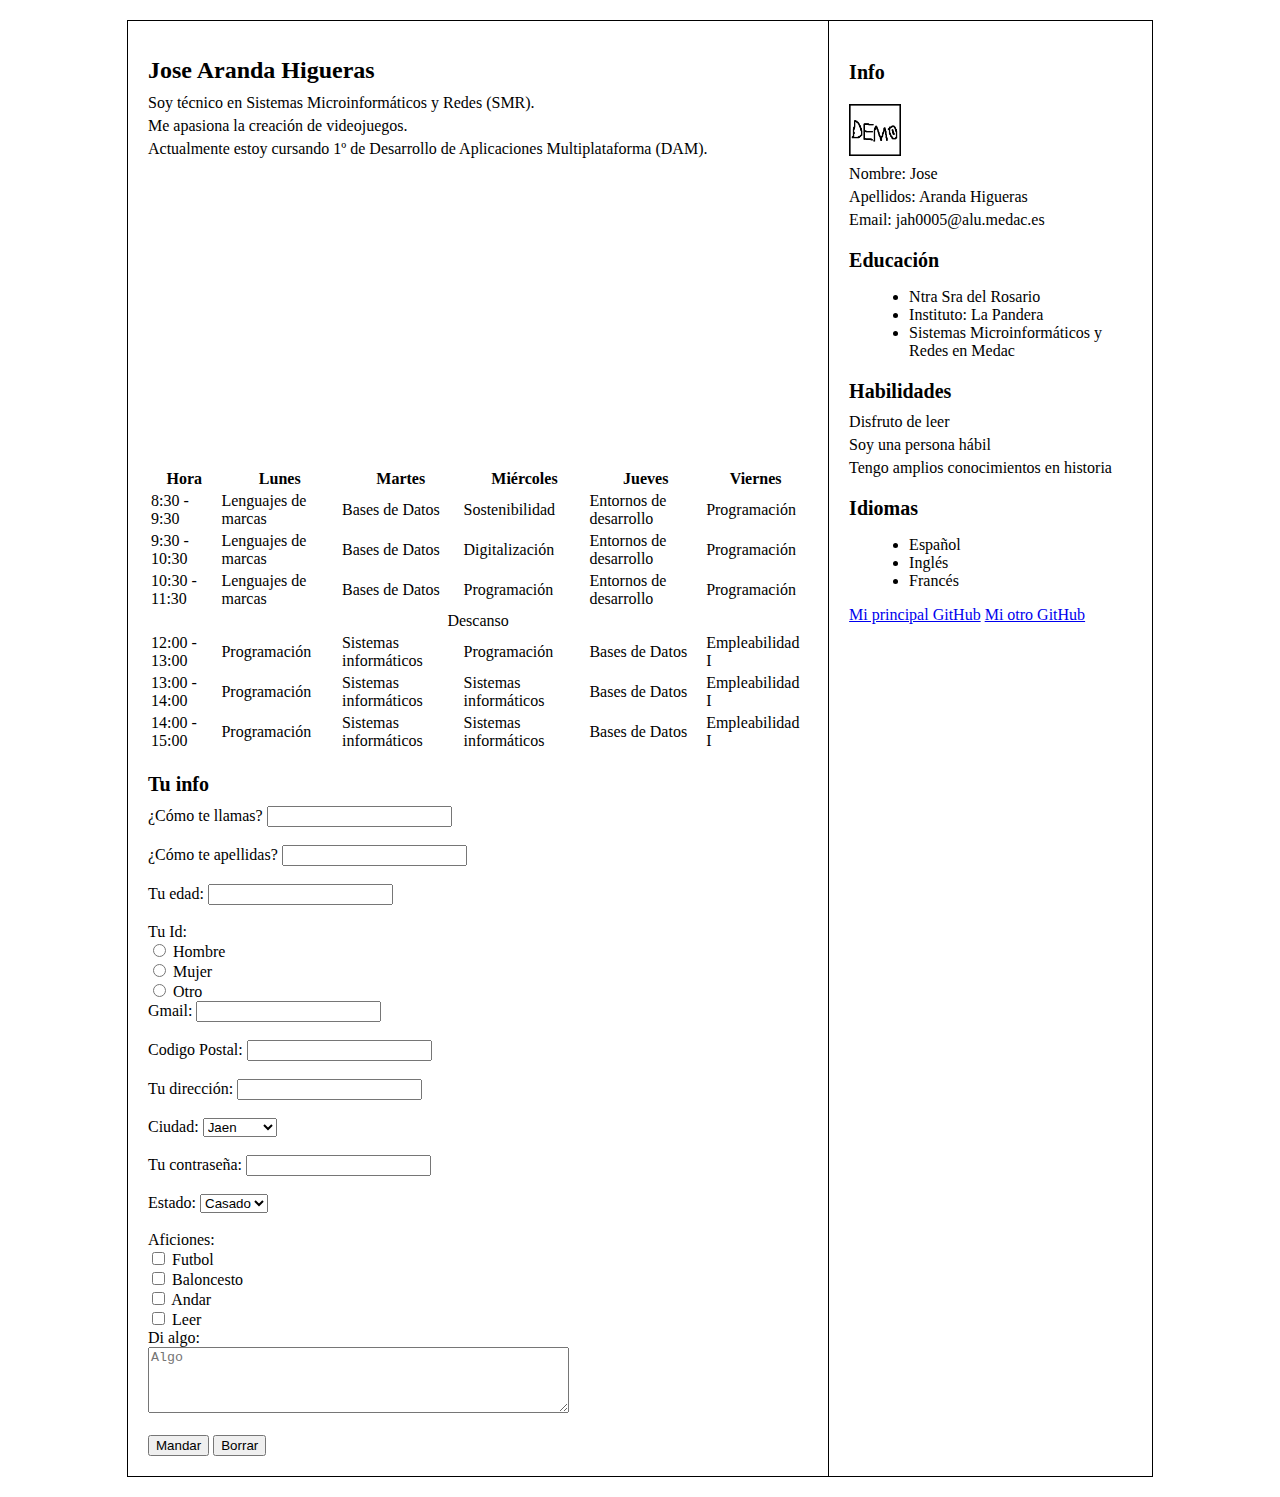
<file: ProyRec/index.html>
<!DOCTYPE html>
<html lang="es">
<head>
    <meta charset="UTF-8">
    <meta name="viewport" content="width=device-width, initial-scale=1.0">
    <link rel="stylesheet" href="css/styles.css">
    <title>curriculo</title>
</head>
<body>
    <div class="container">
    <div class="left-column">
        <h1>Jose Aranda Higueras</h1>
            <p>Soy técnico en Sistemas Microinformáticos y Redes (SMR).</p>
            <p>Me apasiona la creación de videojuegos.</p>
            <p>Actualmente estoy cursando 1º de Desarrollo de Aplicaciones Multiplataforma (DAM).</p>
            <iframe src="https://www.google.com/maps/embed?pb=!1m18!1m12!1m3!1d788.1640961886!2d-3.7860117275093113!3d37.798091797453125!2m3!1f0!2f0!3f0!3m2!1i1024!2i768!4f13.1!3m3!1m2!1s0xd6dd7dec3dd20ad%3A0x4fad82fdbe189c8!2sMEDAC%20Aventura%20Formaci%C3%B3n%20Profesional!5e0!3m2!1ses!2ses!4v1728988396664!5m2!1ses!2ses" width="300" height="300" style="border:0;" allowfullscreen="" loading="lazy" referrerpolicy="no-referrer-when-downgrade"></iframe>
            <table>
                <tr>
                    <th>Hora</th>
                    <th>Lunes</th>
                    <th>Martes</th>
                    <th>Miércoles</th>
                    <th>Jueves</th>
                    <th>Viernes</th>
                  </tr>
                  <tr>
                    <td>8:30 - 9:30</td>
                    <td>Lenguajes de marcas</td>
                    <td>Bases de Datos</td>
                    <td>Sostenibilidad</td>
                    <td>Entornos de desarrollo</td>
                    <td>Programación</td>
                  </tr>
                  <tr>
                    <td>9:30 - 10:30</td>
                    <td>Lenguajes de marcas</td>
                    <td>Bases de Datos</td>
                    <td>Digitalización</td>
                    <td>Entornos de desarrollo</td>
                    <td>Programación</td>
                  </tr>
                  <tr>
                    <td>10:30 - 11:30</td>
                    <td>Lenguajes de marcas</td>
                    <td>Bases de Datos</td>
                    <td>Programación</td>
                    <td>Entornos de desarrollo</td>
                    <td>Programación</td>
                  </tr>
                  <tr>
                    <td colspan="6" align="center">Descanso</td>
                  </tr>
                  <tr>
                    <td>12:00 - 13:00</td>
                    <td>Programación</td>
                    <td>Sistemas informáticos</td>
                    <td>Programación</td>
                    <td>Bases de Datos</td>
                    <td>Empleabilidad I</td>
                  </tr>
                  <tr>
                    <td>13:00 - 14:00</td>
                    <td>Programación</td>
                    <td>Sistemas informáticos</td>
                    <td>Sistemas informáticos</td>
                    <td>Bases de Datos</td>
                    <td>Empleabilidad I</td>
                  </tr>
                  <tr>
                    <td>14:00 - 15:00</td>
                    <td>Programación</td>
                    <td>Sistemas informáticos</td>
                    <td>Sistemas informáticos</td>
                    <td>Bases de Datos</td>
                    <td>Empleabilidad I</td>
                  </tr>
                </table>
            </table>
            <h2>Tu info</h2>
            <form action="proceso.php" method="post">
                <label for="nombre">¿Cómo te llamas?</label>
                <input type="text" id="nombre" name="nombre" required><br><br>
                <label for="apellidos">¿Cómo te apellidas?</label>
                <input type="text" id="apellidos" name="apellidos" required><br><br>
                <label for="edad">Tu edad:</label>
                <input type="number" id="edad" name="edad" required><br><br>
                <label>Tu Id:</label><br>
                <input type="radio" id="hombre" name="sexo" value="h" required>
                <label for="hombre">Hombre</label><br>
                <input type="radio" id="mujer" name="sexo" value="m" required>
                <label for="mujer">Mujer</label><br>
                <input type="radio" id="Otro" name="sexo" value="d">
                <label for="Otro">Otro</label><br>
                <label for="email">Gmail:</label>
                <input type="email" id="email" name="email" required><br><br>
                <label for="codigo_postal">Codigo Postal:</label>
                <input type="text" id="codigo_postal" name="codigo_postal" required><br><br>
                <label for="direccion">Tu dirección:</label>
                <input type="text" id="direccion" name="direccion" required><br><br>
                <label for="ciudad">Ciudad:</label>
                <select id="ciudad" name="ciudad" required>
                    <option value="jaen" selected>Jaen</option>
                    <option value="sevilla">Sevilla</option>
                    <option value="granada">Granada</option>
                    <option value="cordoba">Córdoba</option>
                </select><br><br>
                <label for="contrasena">Tu contraseña:</label>
                <input type="password" id="contrasena" name="contrasena" required><br><br>
                <label for="estado_civil">Estado:</label>
                <select id="estado_civil" name="estado_civil" required>
                    <option value="casado">Casado</option>
                    <option value="soltero">Soltero</option>
                </select><br><br>
                <label>Aficiones:</label><br>
                <input type="checkbox" id="Fulvo" name="hobbies" value="Fulvo">
                <label for="Futbol">Futbol</label><br>
                <input type="checkbox" id="Respirar" name="hobbies" value="Respirar">
                <label for="Baloncesto">Baloncesto</label><br>
                <input type="checkbox" id="Andar" name="hobbies" value="Vivir">
                <label for="Andar">Andar</label><br>
                <input type="checkbox" id="Leer" name="hobbies" value="Vivir">
                <label for="Leer">Leer</label><br>
                <label for="comentarios">Di algo:</label><br>
                <textarea id="comentarios" name="comentarios" placeholder="Algo" rows="4" cols="50"></textarea><br><br>
                <input type="submit" value="Mandar">
                <input type="reset" value="Borrar">
            </form>
        </div>
        <div class="right-column">
            <h2>Info</h2>
            <div><img src="imagenes/alad.png" alt="Descripción de la imagen" class="photo"></div>
            <p>Nombre: Jose</p>
            <p>Apellidos: Aranda Higueras</p>
            <p>Email: jah0005@alu.medac.es</p>
            <h2>Educación</h2>
            <ul>
            <li>Ntra Sra del Rosario</li>
            <li>Instituto: La Pandera</li>
            <li>Sistemas Microinformáticos y Redes en Medac</li>
            </ul>
            <h2>Habilidades</h2>
            <p>Disfruto de leer</p>
            <p>Soy una persona hábil</p>
            <p>Tengo amplios conocimientos en historia</p>
            <h2>Idiomas</h2>
            <ul>
                <li>Español</li>
                <li>Inglés</li>
                <li>Francés</li>
            </ul>
            <div>
                <a href="https://github.com/PepeJEJEJ/LLMM.git" target="_blank">Mi principal GitHub</a>
                <a href="https://github.com/p3p3rd/PEP.git" target="_blank">Mi otro GitHub</a>    
            </div>
        </div>
        <col>
    </div>
</body>
</html>
</file>
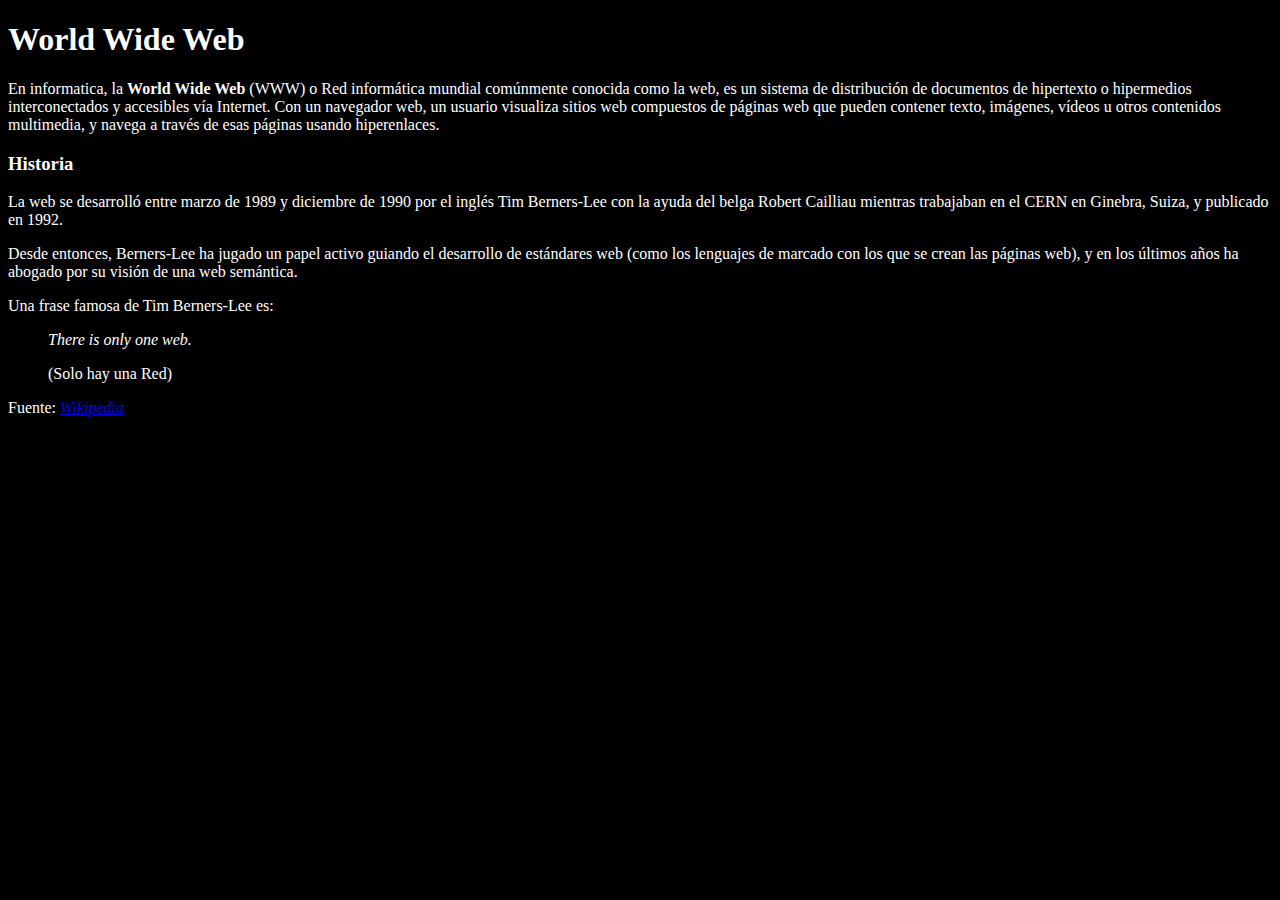
<file: Actividad de repaso Errores en el código.html>
<!DOCTYPE html> <!--LE FALTABA EL DOCTYPE-->
<html lang=es> 
    <head>
    <title>World Wide Web</title>
    </head>
    <body>
    <h1>World Wide Web</h1>
    <style>
        body {
            background-color: black;
            color: white;
        }
    </style><!--Le faltaba estilo, en el sentido literal de la palabra-->
<body>
<p>                    <!--World wide web estaba en cursiva-->
En informatica, la <strong>World Wide Web</strong> (WWW) o Red informática mundial comúnmente conocida como la web, es un sistema de distribución de documentos de hipertexto o hipermedios interconectados y accesibles vía Internet. 
Con un navegador web, un usuario visualiza sitios web compuestos de páginas web que pueden contener texto, imágenes, vídeos u otros contenidos multimedia, y navega a través de esas páginas usando hiperenlaces. <!--FALTAS DE ORTOGRAFIA-->
<h3>Historia</h3> 
</p>
La web se desarrolló entre marzo de 1989 y diciembre de 1990 por el inglés Tim Berners-Lee con la ayuda del belga Robert Cailliau mientras trabajaban en el CERN en Ginebra, Suiza, y publicado en 1992.
</p>
Desde entonces, Berners-Lee ha jugado un papel activo guiando el desarrollo de estándares web (como los lenguajes de marcado con los que se crean las páginas web), y en los últimos años ha abogado por su visión de una web semántica. </p>
</p>
<p>
Una frase famosa de Tim Berners-Lee es:
</p>
<blockquote>
<p>
    <em>There is only one web.</em><p>(Solo hay una Red)</p>
</p>
</blockquote>
<p>Fuente: <em><a href="https://www.youtube.com/watch?v=dQw4w9WgXcQ" target="_blank">Wikipedia</a><!--ESTABA EN NEGRITA,le he puesto un enlace a Wikipedia-->
</em></p>
</html>
</file>
<file: ProyRec/css/styles.css>
body {
    margin: 0;
    padding: 0;
    box-sizing: border-box;
}

.container {
    display: flex;
    width: 80%;
    margin: 20px auto;
    border: 1px solid black;
}
.left-column, .right-column {
    padding: 20px;
}
.left-column {
    width: 70%;
    border-right: 1px solid black;
}
.right-column {
    width: 30%;
}
h1 {
    font-size: 24px;
    margin-bottom: 10px;
}
h2 {
    font-size: 20px;
    margin-top: 20px;
    margin-bottom: 10px;
}
p {
    font-size: 16px;
    margin: 5px 0;
}
ul {
    list-style-type: disc;
    margin-left: 20px;
}
.photo {
    border: 1px solid black;
    width: 50px;
    height: 50px;
    text-align: left;
    line-height: 50px;
    margin-top: 10px;
}
</file>
